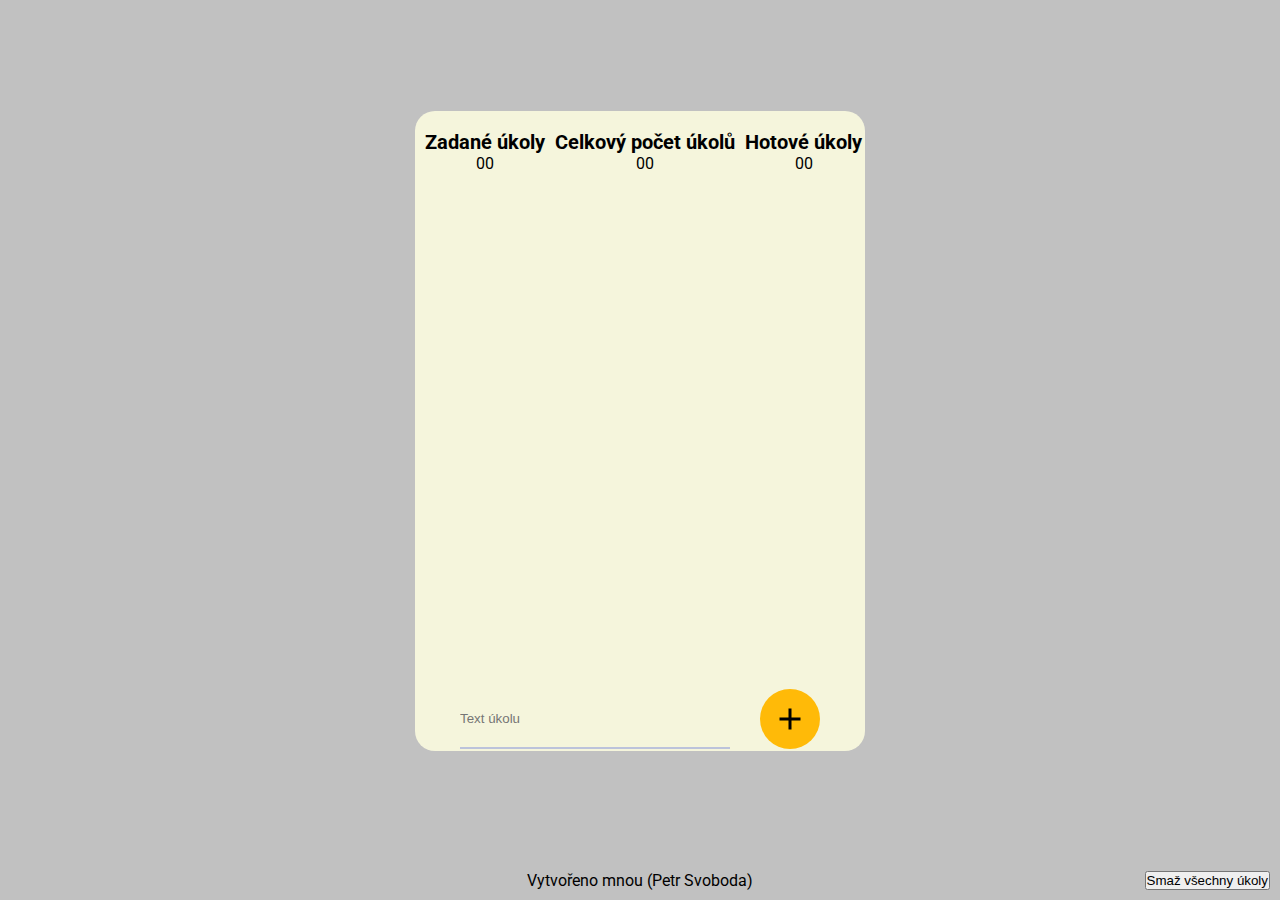
<file: index.html>
<!DOCTYPE html>
<html lang="cs">
<head>
    <meta charset="UTF-8">
    <meta http-equiv="X-UA-Compatible" content="IE=edge">
    <meta name="viewport" content="width=device-width, initial-scale=1.0">
    <title>Úkolníček</title>
    <link rel="stylesheet" href="style.css">
</head>
<body>
    <main>
        <section class="pocty">
            <div class="zadano">
                <h5>Zadané úkoly</h5>
                <p id="zadano">00</p>
            </div>
            <div class="celkem">
                <h5>Celkový počet úkolů</h5>
                <p id="celkem">00</p>
            </div>
            <div class="hotovo">
                <h5>Hotové úkoly</h5>
                <p id="hotovo">00</p>
            </div>
        </section>
        <section class="seznam_ukolu">
            <div class="ukol ukol_vzor">
                <div class="checkbox neudelano"></div>
                <p>Úkol</p>
                <img src="icons/delete_black_24dp.svg" alt="popelnice">
            </div>
        </section>
        <section class="novy_ukol">
            <input type="text" name="obsah_ukolu" id="obsah_ukolu" placeholder="Text úkolu"/>
            <div class="tlacitko_pridat">
                <img src="icons/add_black_24dp.svg" alt="plus">
            </div>
        </section>
        <button id="smazVsechny">Smaž všechny úkoly</button>
    </main>
    <footer>
        <p>Vytvořeno mnou (Petr Svoboda)</p>
    </footer>
    <script src="script.js"></script>
</body>
</html>
</file>
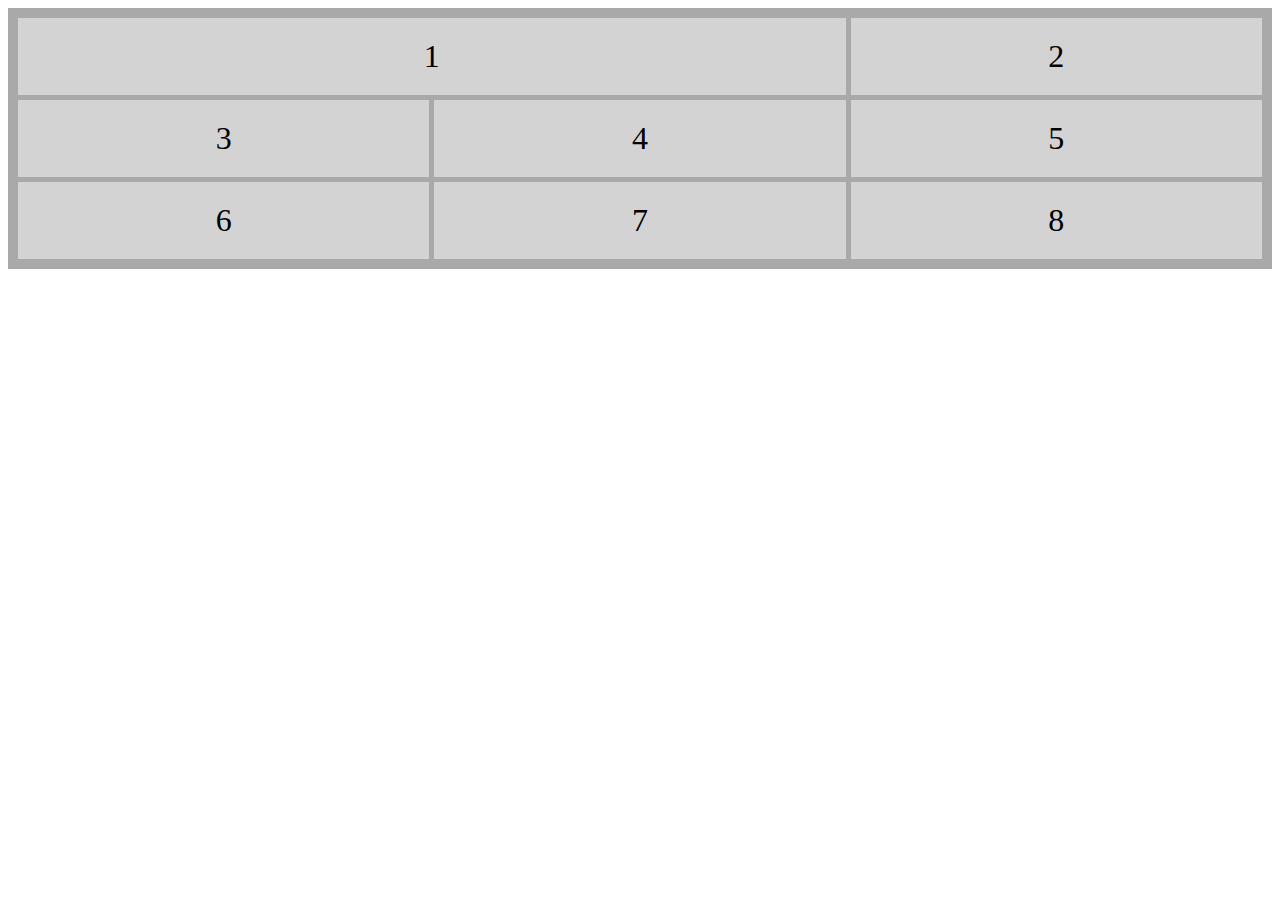
<file: grid.html>
<!DOCTYPE html>
<html lang="en">
<head>
    <meta charset="UTF-8">
    <meta http-equiv="X-UA-Compatible" content="IE=edge">
    <meta name="viewport" content="width=device-width, initial-scale=1.0">
    <title>Grid</title>
    <style>
        .grid-container {
            background-color: darkgray;
            padding: 10px;
            display: grid;
            grid-template-columns: repeat(3, auto);
            grid-gap: 5px;
        }

        .grid-container > div {
            background-color: lightgray;
            text-align: center;
            padding: 20px 0;
            font-size: 24pt;
        }

        .item1 {
            grid-column-start: 1;
            grid-column-end: 3;
        }
    </style>
</head>
<body>
    <div class="grid-container">
        <div class="item1">1</div>
        <div class="item2">2</div>
        <div class="item3">3</div>
        <div class="item4">4</div>
        <div class="item5">5</div>
        <div class="item6">6</div>
        <div class="item7">7</div>
        <div class="item8">8</div>
    </div>
</body>
</html>
</file>
<file: style.css>
@import url('https://fonts.googleapis.com/css2?family=Roboto:wght@400;700&display=swap');

* {
    box-sizing: border-box;
    padding: 0;
    margin: 0;
}

body {
    width: 100%;
    height: 100%;
    font-family: 'Roboto', sans-serif;
    position: absolute;
    right: 0;
    top: 0;
    left: 0;
    bottom: 0;
    background-color: #c1c1c1;
    display: flex;
    flex-direction: column;
}

h5 {
    font-size: 1.225rem;
    font-weight: 700;
}

p {
    font-size: 1rem;
    font-weight: 400;
}

main {
    margin: auto;
    display: flex;
    flex-direction: column;
    width: 100%;
    max-width: 450px;
    min-height: 640px;
    background-color: beige;
    border-radius: 20px;
}

main > .pocty {
    display: flex;
    flex-direction: row;
    gap: 10px;
    width: 100%;
    margin: 20px 10px;
    text-align: center;
}

.pocty > div > * {
    justify-content: center;
    align-self: center;
}

.ukol {
    display: grid;
    grid-template-columns: 1fr 5fr 1fr;
    height: 70px;
    background-color: #F7F7F7;
    align-items: center;
    border-radius: 10px;
    margin: 0 10px 10px 10px;
}

.ukol_vzor {
    display: none;
}

.checkbox {
    display: block;
    margin: auto;
    width: 20px;
    height: 20px;
    border-radius: 4px;
}

.checkbox:hover {
    background-color: #55fbf6;
}

.udelano {
    background-color: #02C3BD;
}

.udelano + p {
    text-decoration: line-through;
}

.neudelano {
    background-color: #E8E8E8;
}

.neudelano + p {
    text-decoration: unset;
}

main > .novy_ukol {
    display: grid;
    grid-template-columns: 3fr 1fr;
    width: 80%;
    height: 8%;
    margin-top: auto;
    margin-left: auto;
    margin-right: auto;
    margin-bottom: 10px;
}

input{
    border: none;
    border-bottom: 2px solid #BCC3DB;
    background-color: beige;
}

input:focus {
    outline: none;
    border-bottom: 4px solid #BCC3DB;
}

.tlacitko_pridat {
    display: flex;
    justify-content: center;
    align-items: center;
    width: 60px;
    height: 60px;
    border-radius: 50%;
    background-color: #FFBA08;
    margin-left: auto;
}

.tlacitko_pridat img {
    width: 36px;
    transition: 0.5s all;
}

.tlacitko_pridat img:hover {
    width: 42px;
}

footer {
    margin: 10px auto;
}

#smazVsechny {
    position: absolute;
    bottom: 10px;
    right: 10px;
}
</file>
